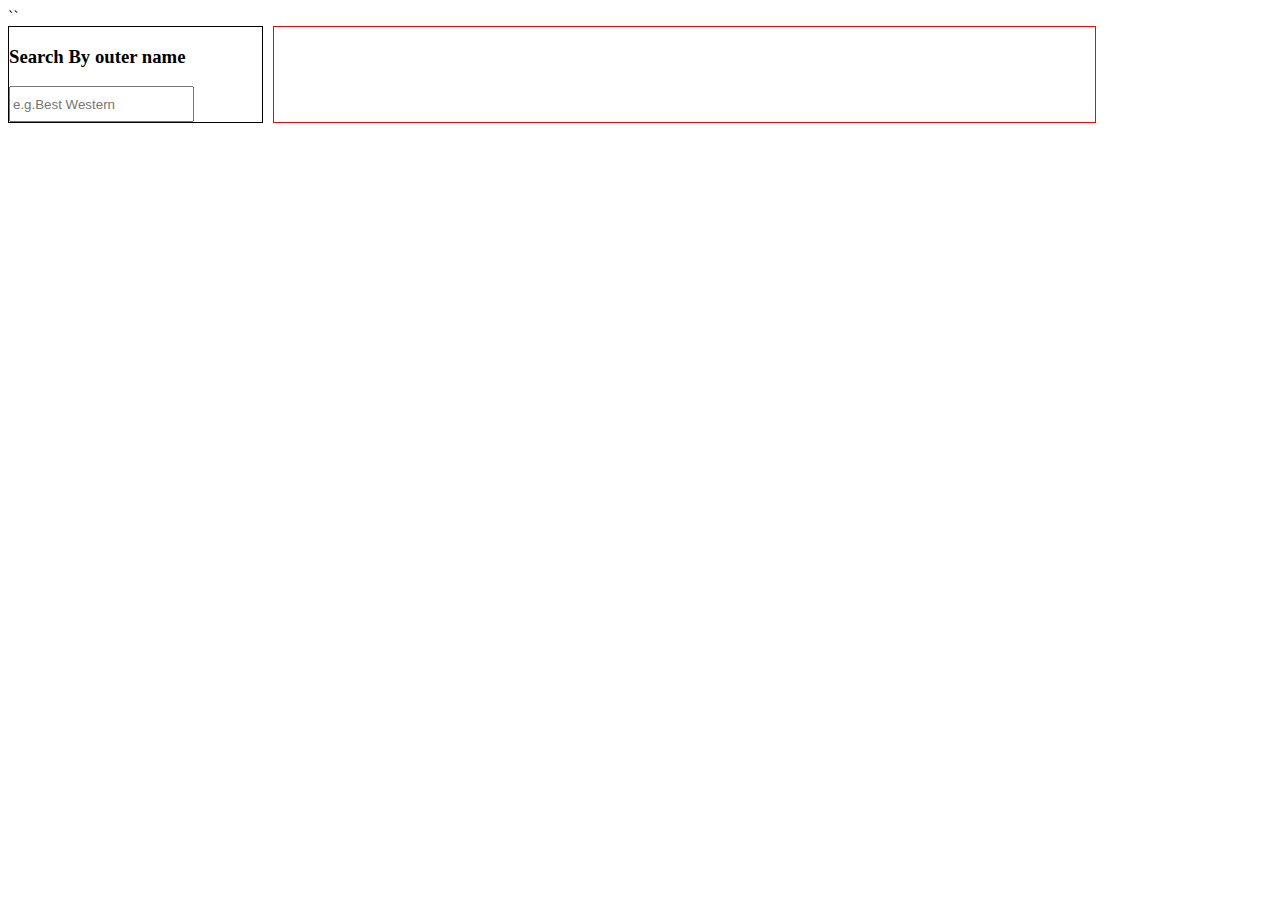
<file: features/index.html>
<!DOCTYPE html>
<html lang="en">
  <head>
    <meta charset="UTF-8">
    <meta name="viewport" content="width=device-width, initial-scale=1.0">
    <meta http-equiv="X-UA-Compatible" content="ie=edge">
    <title>HTML 5 Boilerplate</title>
    <link rel="stylesheet" href="https://fonts.googleapis.com/css2?family=Material+Symbols+Outlined:opsz,wght,FILL,GRAD@20..48,100..700,0..1,-50..200" />
   <link rel="stylesheet" href="index.css">
   <style>
       
    </style>``
  </head>
  <body>
    <div id="dmain">
        <div id="dfilter">
        
          <h3> Search By outer name</h3> 
          <!-- <img src="https://cdn-icons.flaticon.com/png/512/2811/premium/2811806.png?token=exp=1658335272~hmac=3e4fcd78cb63433604734b54e0c777ca" alt=""> -->
          <input type="text" placeholder="e.g.Best Western">


        </div>
<div id="box">
    <!-- <div class="imagediv"></div> -->
   <!-- <div id="detailsdiv"></div> -->
    <!-- <div id="ddetails"></div> -->
</div>
</div>
</body>
</html>
	<script src="index.js">
    

    //  let data=res.json()
    //     console.log(data)
    // });
   
    
    
    
   
   
   
   
   
   
   
   
   
   
   
   
   
   
   
   
   
   
   
   
   
   
   
   
   
   
   
   
   
   
   
   
   
   
   
   
   
   
   
   
   
   
   
   
   
   
   
   
   
   
   
   
   
   
   
   
   
   
   
   
   
   
   
   
   
   
   
   
   
   
   
   
   
   
   
   
   
   
   
   
   
   
   
   
   
   
   
   
   
   
   
   
   
   
   
   
   
   
   
   
   
   
   
   
   
   
   
   
   
   
   
   
   
   
   
   
   
   
   
   
   
    // async function getData() {
    //     try {
    //         let res = await fetch(url);
    //         let data=await res.json();
    //         append(data)
    //         // console.log(data)
    //     }
    // catch (err){
    //     console.log(err)
    // }
    
    // }
    
    // getData()
    
    
    // async function getData(){
    //     try{
    //          let res=await fetch(url)
    //          let data=await res.json()
    //          console.log(data)
    //     }
    // catch(err){
    //     console.log(err)
    // }
    // }
    
    // getData()
    
    
    
    
    
    // async function dada()
    // {
    
    // try{
    //     let res=await fetch(url)
    // let data=await res.json()
    // console.log(data)   
    // }
    // catch(err){
    //     console.log(err)
    // }
    // }
    
    
    
    // dada()
    
    
    // fetch(url).then(function (res){
    //  let data=res.json()
    //     console.log(data)
    // });
    
    
    
    // fetch(url).then(function(res){
    //     let data =res.json()
    //     console.log(data)
    // })
    
    
    
    
    
    
    
    
    
    
    
    
    

</script>
</file>
<file: features/index.css>
#dmain{
    display: flex;
    gap:10px;
}
#dfilter{
    width:20%;
    height:auto;
    border:1px solid black;
    gap:10px;

}
#box{

width: 65%;
height: auto;
border: 1px solid red;
gap:10px;
}

#box>div{
  border: 1px solid green;
}

img{
    height:200px;
    width:100%;
}
.dimage{
width: 30%;
border: 1px solid red;
}
.details{
width:50%;
border: 1px solid yellow;
margin-left:4px ;
}
.dflex{
display:flex;
}
input{
height:30px;
}


.material-symbols-outlined {
font-variation-settings:
'FILL' 0,
'wght' 400,
'GRAD' 0,
'opsz' 48
}
</file>
